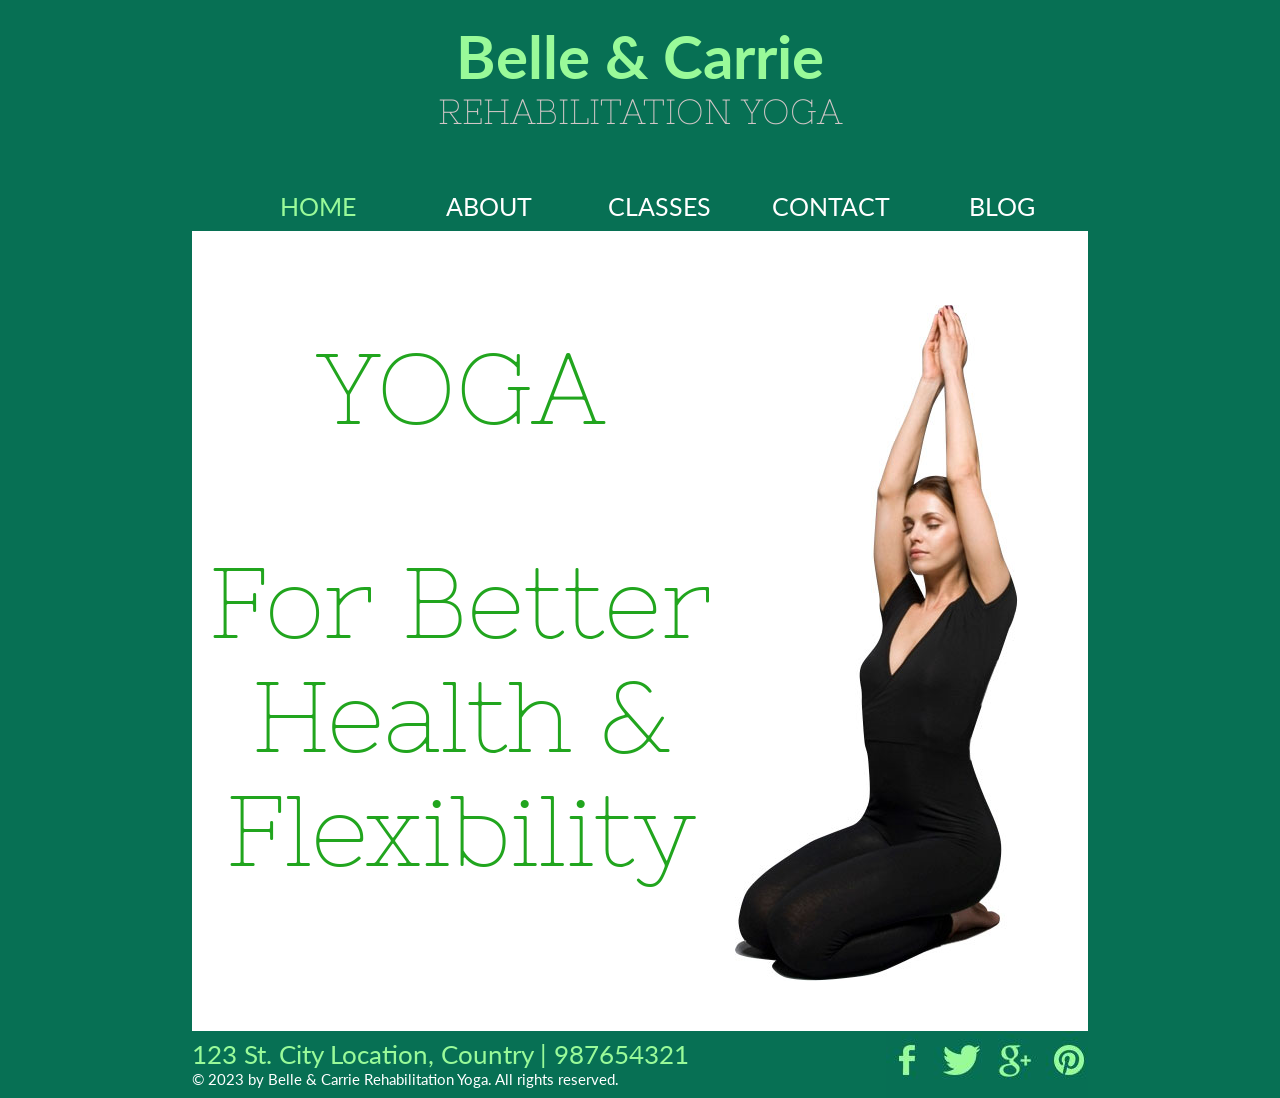
<file: index.html>
<!DOCTYPE html>
<html lang="en">
<head>
    <meta charset="UTF-8">
    <meta name="viewport" content="width=device-width, initial-scale=1.0">
    <title>Rehabilitation Yoga Website</title>
    <link rel="stylesheet" href="style.css">
<link rel="preconnect" href="https://fonts.googleapis.com">
<link rel="preconnect" href="https://fonts.gstatic.com" crossorigin>
<link href="https://fonts.googleapis.com/css2?family=Lato:ital,wght@0,100;0,300;0,400;0,700;0,900;1,100;1,300;1,400;1,700;1,900&display=swap" rel="stylesheet">    
<link rel="preconnect" href="https://fonts.googleapis.com">
<link rel="preconnect" href="https://fonts.gstatic.com" crossorigin>
<link href="https://fonts.googleapis.com/css2?family=Nixie+One&display=swap" rel="stylesheet">
</head>

<body>
 <div class="container">
    <h1>Belle & Carrie</h1>
    <h2>REHABILITATION YOGA</h2>
    <ul class="nav_bar">
        <li><a id="current" href="index.html">HOME</a></li>
        <li><a href="about.html">ABOUT</a></li>
        <li class="dropdown"><a href="classes.html">CLASSES</a>
           <ul>
             <li class="dropdown_item"><a href="instructors.html">INSTRUCTORS</a></li>
           </ul>
        </li>
        <li><a href="contact.html">CONTACT</a></li>
        <li><a href="blog.html">BLOG</a></li>
    </ul>
    

    <div class="main_img">
        <div class="tagline">
        <p id="yoga">YOGA</p>
        <p id="sub_head">For Better Health & Flexibility</p>
        </div>
        
        <div class="image">
        <img src="images/lady-in-yoga.jpg" alt="person in yoga position">
        </div>
    </div>

    <div class="footer">
        <div class="ending">
        <p id="address">123 St. City Location, Country | 987654321</p>
        <p id="copyright">© 2023 by Belle & Carrie Rehabilitation Yoga. All rights reserved.</p>
        </div>
        <img src="./images/connect.JPG" alt="logos to connect">
    </div>
 </div>
</body>
</html>
</file>
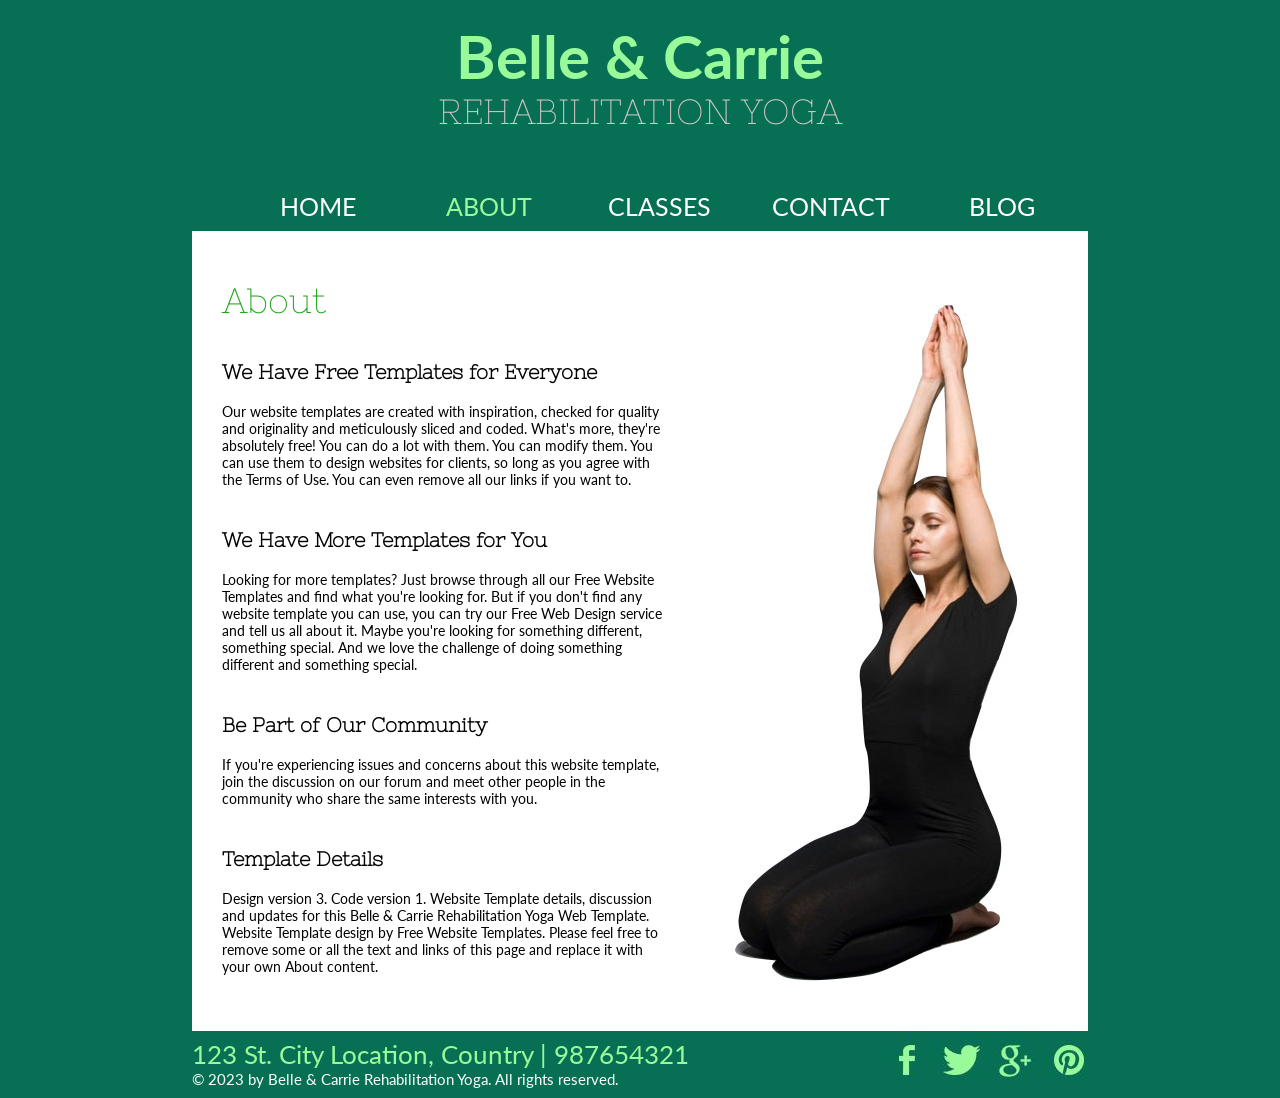
<file: about.html>
<!DOCTYPE html>
<html lang="en">
<head>
    <meta charset="UTF-8">
    <meta name="viewport" content="width=device-width, initial-scale=1.0">
    <title>Rehabilitation Yoga Website</title>
    <link rel="stylesheet" href="style.css">
<link rel="preconnect" href="https://fonts.googleapis.com">
<link rel="preconnect" href="https://fonts.gstatic.com" crossorigin>
<link href="https://fonts.googleapis.com/css2?family=Lato:ital,wght@0,100;0,300;0,400;0,700;0,900;1,100;1,300;1,400;1,700;1,900&display=swap" rel="stylesheet">    
<link rel="preconnect" href="https://fonts.googleapis.com">
<link rel="preconnect" href="https://fonts.gstatic.com" crossorigin>
<link href="https://fonts.googleapis.com/css2?family=Nixie+One&display=swap" rel="stylesheet">
</head>

<body>
 <div class="container">
    <h1>Belle & Carrie</h1>
    <h2>REHABILITATION YOGA</h2>
    <ul class="nav_bar">
        <li><a href="index.html">HOME</a></li>
        <li><a id="current" href="about.html">ABOUT</a></li>
        <li class="dropdown"><a href="classes.html">CLASSES</a>
           <ul>
             <li class="dropdown_item"><a href="instructors.html">INSTRUCTORS</a></li>
           </ul>
        </li>
        <li><a href="contact.html">CONTACT</a></li>
        <li><a href="blog.html">BLOG</a></li>
    </ul>
    

    <div class="main_img">
      <div class="title">
        <h2>About</h2>

        <h3>We Have Free Templates for Everyone</h3>
        <p>Our website templates are created with inspiration, checked for quality and originality and meticulously sliced and coded. What's more, they're absolutely free! You can do a lot with them. You can modify them. You can use them to design websites for clients, so long as you agree with the Terms of Use. You can even remove all our links if you want to.</p>

        <h3>We Have More Templates for You</h3>
        <p>Looking for more templates? Just browse through all our Free Website Templates and find what you're looking for. But if you don't find any website template you can use, you can try our Free Web Design service and tell us all about it. Maybe you're looking for something different, something special. And we love the challenge of doing something different and something special.</p>

        <h3>Be Part of Our Community</h3>
        <p>If you're experiencing issues and concerns about this website template, join the discussion on our forum and meet other people in the community who share the same interests with you.</p>

        <h3>Template Details</h3>
        <p>Design version 3. Code version 1. Website Template details, discussion and updates for this Belle & Carrie Rehabilitation Yoga Web Template. Website Template design by Free Website Templates. Please feel free to remove some or all the text and links of this page and replace it with your own About content.</p>
      </div>
        
        <div class="image">
         <img src="images/lady-in-yoga.jpg" alt="person in yoga position">
        </div>
    </div>

    <div class="footer">
        <div class="ending">
        <p id="address">123 St. City Location, Country | 987654321</p>
        <p id="copyright">© 2023 by Belle & Carrie Rehabilitation Yoga. All rights reserved.</p>
        </div>
        <img src="./images/connect.JPG" alt="logos to connect">
    </div>
 </div>
</body>
</html>
</file>
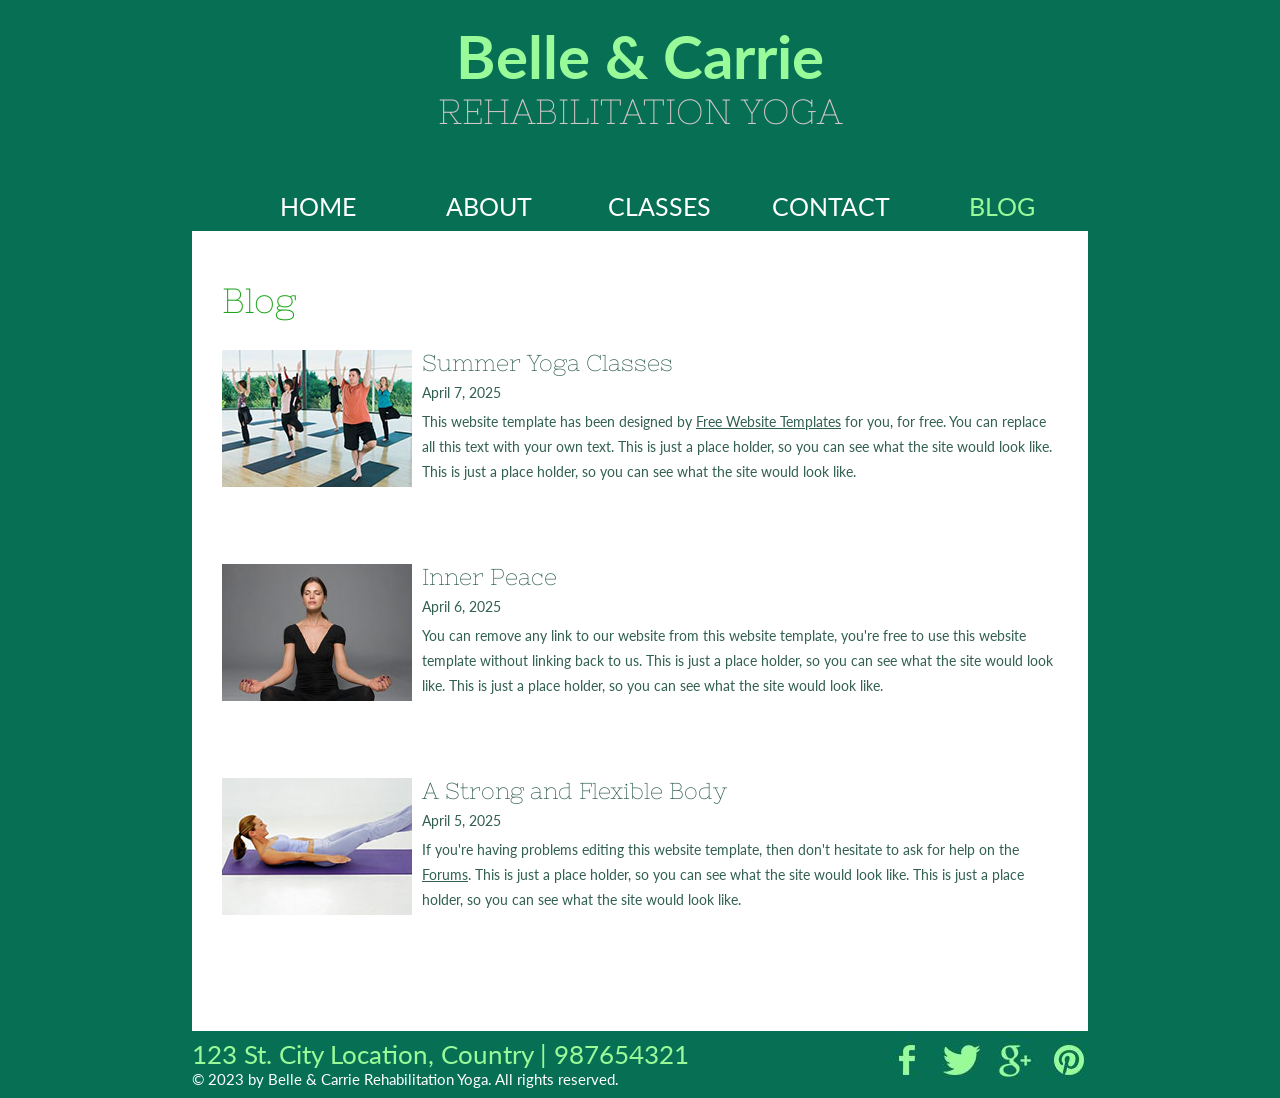
<file: blog.html>
<!DOCTYPE html>
<html lang="en">
<head>
    <meta charset="UTF-8">
    <meta name="viewport" content="width=device-width, initial-scale=1.0">
    <title>Rehabilitation Yoga Website</title>
    <link rel="stylesheet" href="style.css">
<link rel="preconnect" href="https://fonts.googleapis.com">
<link rel="preconnect" href="https://fonts.gstatic.com" crossorigin>
<link href="https://fonts.googleapis.com/css2?family=Lato:ital,wght@0,100;0,300;0,400;0,700;0,900;1,100;1,300;1,400;1,700;1,900&display=swap" rel="stylesheet">    
<link rel="preconnect" href="https://fonts.googleapis.com">
<link rel="preconnect" href="https://fonts.gstatic.com" crossorigin>
<link href="https://fonts.googleapis.com/css2?family=Nixie+One&display=swap" rel="stylesheet">
</head>

<body>
 <div class="container">
    <h1>Belle & Carrie</h1>
    <h2>REHABILITATION YOGA</h2>
    <ul class="nav_bar">
        <li><a href="index.html">HOME</a></li>
        <li><a href="about.html">ABOUT</a></li>
        <li class="dropdown"><a href="classes.html">CLASSES</a>
           <ul>
             <li class="dropdown_item"><a href="instructors.html">INSTRUCTORS</a></li>
           </ul>
        </li>
        <li><a href="contact.html">CONTACT</a></li>
        <li><a id="current" href="blog.html">BLOG</a></li>
    </ul>
    

    <div class="main_img">
        <div class="title" id="blog">
          <h2>Blog</h2></div>

          <div class="blog_content" id="blog_one">
            <img id="blog_image" src="images/group-yoga.jpg" alt="group_yoga">
                <p id="blog_head"><a href="blog_details.html">Summer Yoga Classes</a></p>
                <p id="blog_date">April 7, 2025</p>
                <p id="blog_text">This website template has been designed by <a href="https://freewebsitetemplates.com/">Free Website Templates</a> for you, for free. You can replace all this text with your own text. This is just a place holder, so you can see what the site would look like. This is just a place holder, so you can see what the site would look like.</p>
          </div>

          <div class="blog_content" id="blog_two">
            <img id="blog_image" src="images/yoga-concentrating.jpg" alt="yoga_concentrating">
                <p id="blog_head"><a href="blog_details.html">Inner Peace</a></p>
                <p id="blog_date">April 6, 2025</p>
                <p id="blog_text">You can remove any link to our website from this website template, you're free to use this website template without linking back to us. This is just a place holder, so you can see what the site would look like. This is just a place holder, so you can see what the site would look like.</p>
          
          </div>

          <div class="blog_content" id="blog_three">
            <img id="blog_image" src="images/lying-yoga.jpg" alt="lying_yoga">
            
                <p id="blog_head"><a href="blog_details.html">A Strong and Flexible Body</a></p>
                <p id="blog_date">April 5, 2025</p>
                <p id="blog_text">If you're having problems editing this website template, then don't hesitate to ask for help on the <a href="https://freewebsitetemplates.com/forums/">Forums</a>. This is just a place holder, so you can see what the site would look like. This is just a place holder, so you can see what the site would look like.</p>
           
          </div>
     </div> <!-- main_img -->

    <div class="footer">
        <div class="ending">
        <p id="address">123 St. City Location, Country | 987654321</p>
        <p id="copyright">© 2023 by Belle & Carrie Rehabilitation Yoga. All rights reserved.</p>
        </div> <!-- ending -->
        <img src="./images/connect.JPG" alt="logos to connect">
    </div> <!-- footer -->
 </div> <!-- container -->
</body>
</html>
</file>
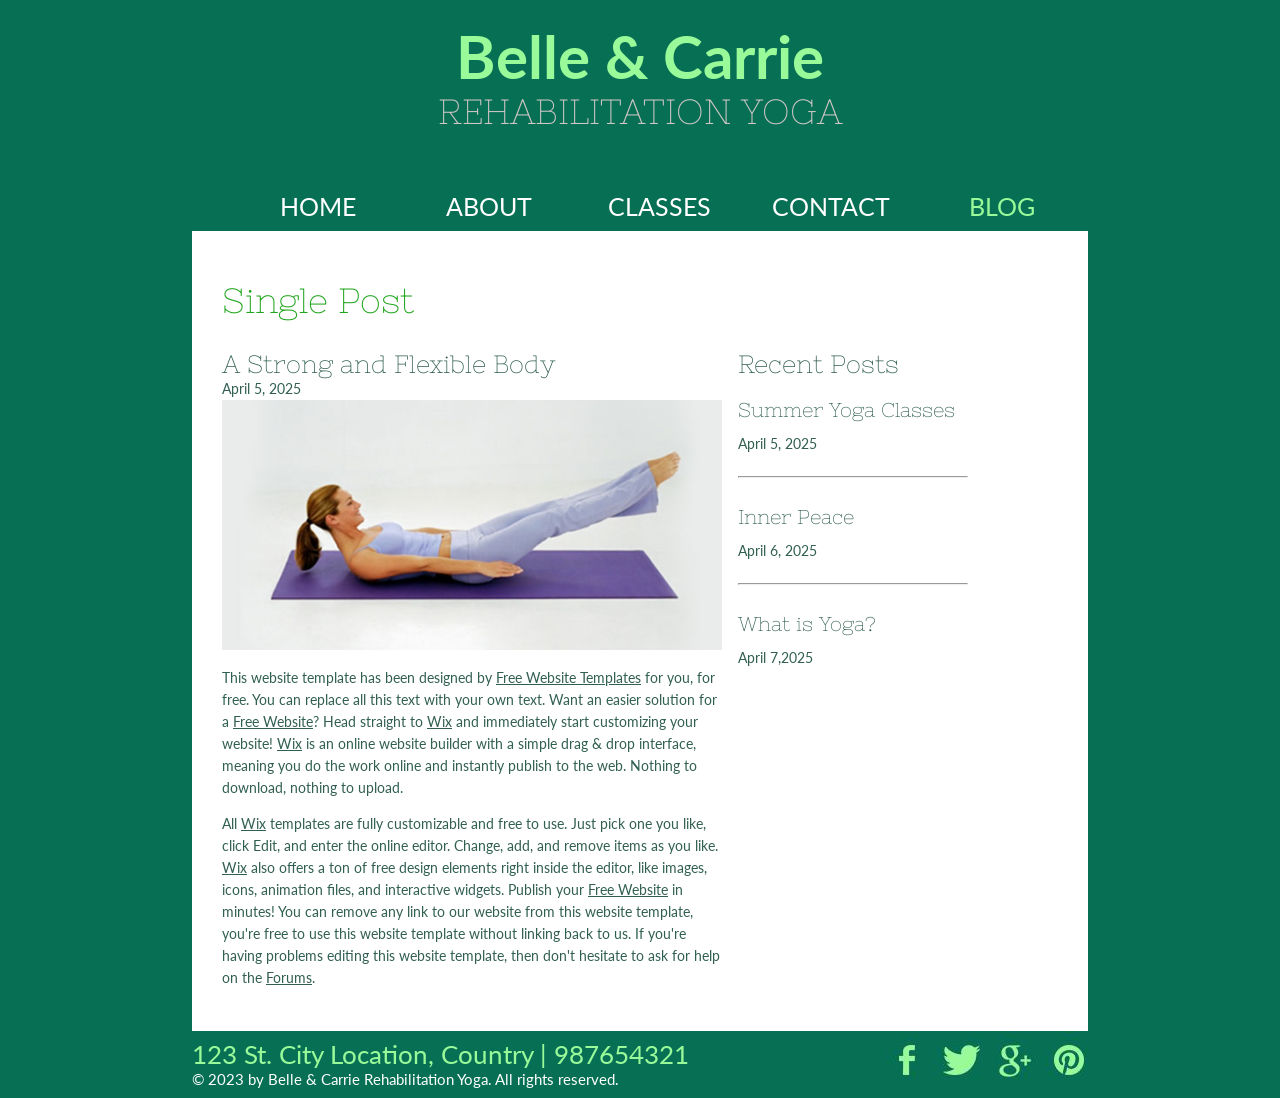
<file: blog_details.html>
<!DOCTYPE html>
<html lang="en">
<head>
    <meta charset="UTF-8">
    <meta name="viewport" content="width=device-width, initial-scale=1.0">
    <title>Rehabilitation Yoga Website</title>
    <link rel="stylesheet" href="style.css">
<link rel="preconnect" href="https://fonts.googleapis.com">
<link rel="preconnect" href="https://fonts.gstatic.com" crossorigin>
<link href="https://fonts.googleapis.com/css2?family=Lato:ital,wght@0,100;0,300;0,400;0,700;0,900;1,100;1,300;1,400;1,700;1,900&display=swap" rel="stylesheet">    
<link rel="preconnect" href="https://fonts.googleapis.com">
<link rel="preconnect" href="https://fonts.gstatic.com" crossorigin>
<link href="https://fonts.googleapis.com/css2?family=Nixie+One&display=swap" rel="stylesheet">
</head>

<body>
 <div class="container">
    <h1>Belle & Carrie</h1>
    <h2>REHABILITATION YOGA</h2>
    <ul class="nav_bar">
        <li><a href="index.html">HOME</a></li>
        <li><a href="about.html">ABOUT</a></li>
        <li class="dropdown"><a href="classes.html">CLASSES</a>
           <ul>
             <li class="dropdown_item"><a href="instructors.html">INSTRUCTORS</a></li>
           </ul>
        </li>
        <li><a href="contact.html">CONTACT</a></li>
        <li><a id="current" href="blog.html">BLOG</a></li>
    </ul>
    

    <div class="main_img">
        <div class="title" id="blog">
          <h2>Single Post</h2>
        </div>

        <div class="description">
            <div class="article">
                <h3>A Strong and Flexible Body</h3>
                <p id="blog_date">April 5, 2025</p>
                <img src="images/lying-yoga2.jpg" alt="lying_yoga">
                <p>This website template has been designed by <a href="https://freewebsitetemplates.com/">Free Website Templates</a> for you, for free. You can replace all this text with your own text. Want an easier solution for a <a href="https://freewebsitetemplates.com/link/free-website/">Free Website</a>? Head straight to <a href="https://freewebsitetemplates.com/link/wix/">Wix</a> and immediately start customizing your website! <a href="https://freewebsitetemplates.com/link/wix/">Wix</a> is an online website builder with a simple drag & drop interface, meaning you do the work online and instantly publish to the web. Nothing to download, nothing to upload.</p>
                <p>All <a href="https://freewebsitetemplates.com/link/wix/">Wix</a> templates are fully customizable and free to use. Just pick one you like, click Edit, and enter the online editor. Change, add, and remove items as you like. <a href="https://freewebsitetemplates.com/link/wix/">Wix</a> also offers a ton of free design elements right inside the editor, like images, icons, animation files, and interactive widgets. Publish your <a href="https://freewebsitetemplates.com/link/wix/">Free Website</a> in minutes! You can remove any link to our website from this website template, you're free to use this website template without linking back to us. If you're having problems editing this website template, then don't hesitate to ask for help on the <a href="https://freewebsitetemplates.com/forums/">Forums</a>.</p>
            </div>

            <div class="sidebar">
                <h3>Recent Posts</h3>
                <ul>
                    <li>
                        <h4>Summer Yoga Classes</h4>
                        <p>April 5, 2025</p>
                    </li><hr>
                    <li>
                        <h4>Inner Peace</h4>
                        <p>April 6, 2025</p>
                    </li><hr>
                    <li>
                        <h4>What is Yoga?</h4>
                        <p>April 7,2025</p>
                    </li>
                </ul>
            </div> <!-- sidebar -->
        </div>  <!-- des -->
    </div>  <!-- main_img -->    
        

    <div class="footer">
        <div class="ending">
        <p id="address">123 St. City Location, Country | 987654321</p>
        <p id="copyright">© 2023 by Belle & Carrie Rehabilitation Yoga. All rights reserved.</p>
        </div>
        <img src="./images/connect.JPG" alt="logos to connect">
    </div>
 </div>
</body>
</html>
</file>
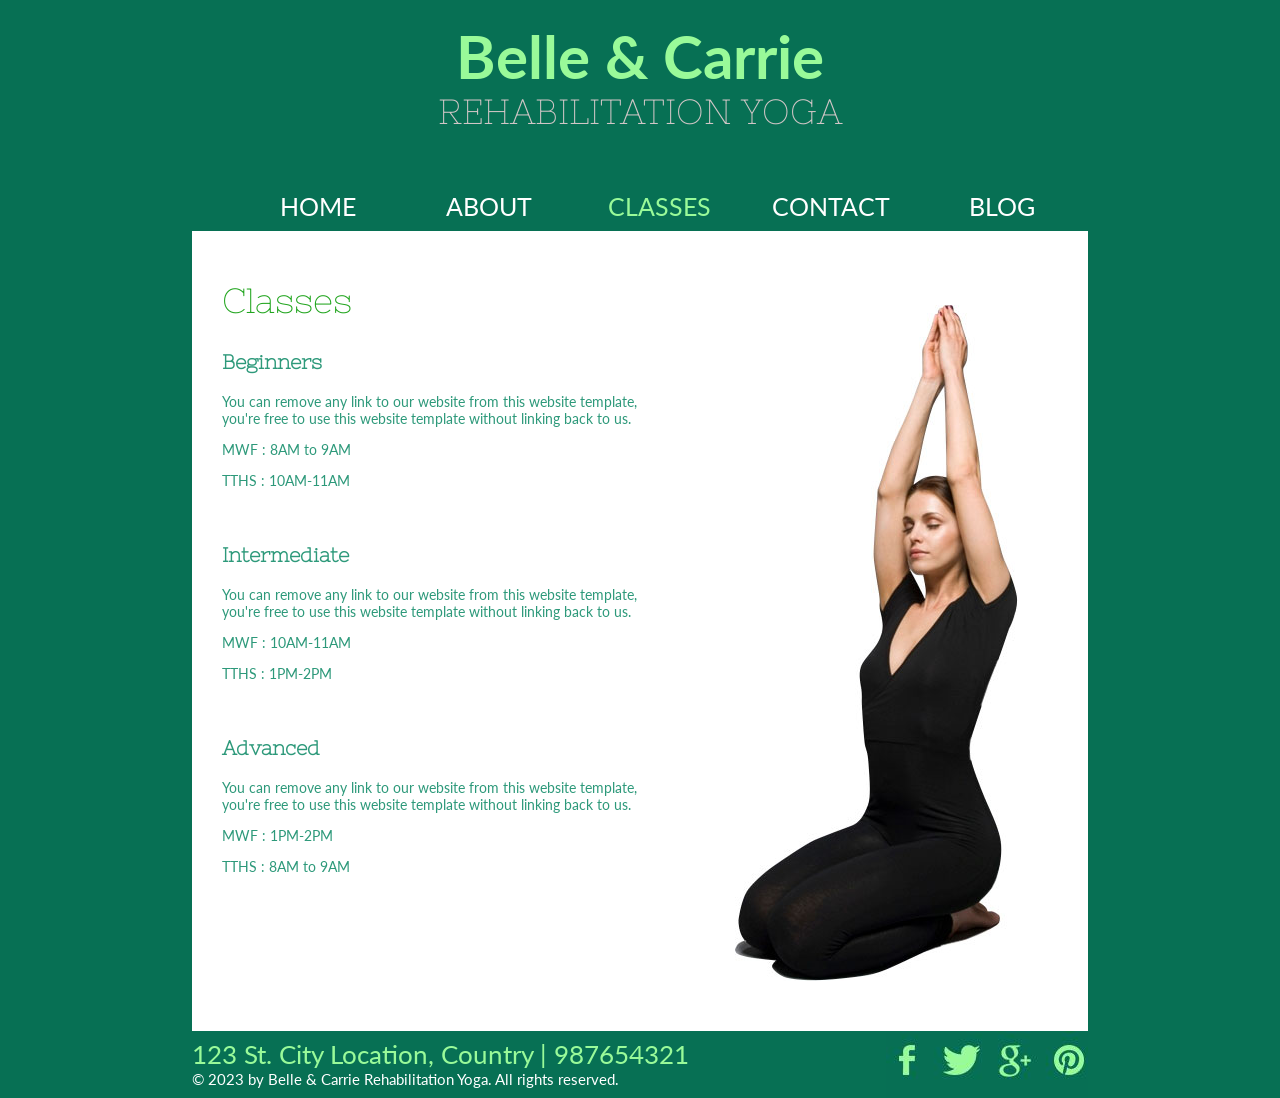
<file: classes.html>
<!DOCTYPE html>
<html lang="en">
<head>
    <meta charset="UTF-8">
    <meta name="viewport" content="width=device-width, initial-scale=1.0">
    <title>Rehabilitation Yoga Website</title>
    <link rel="stylesheet" href="style.css">
<link rel="preconnect" href="https://fonts.googleapis.com">
<link rel="preconnect" href="https://fonts.gstatic.com" crossorigin>
<link href="https://fonts.googleapis.com/css2?family=Lato:ital,wght@0,100;0,300;0,400;0,700;0,900;1,100;1,300;1,400;1,700;1,900&display=swap" rel="stylesheet">    
<link rel="preconnect" href="https://fonts.googleapis.com">
<link rel="preconnect" href="https://fonts.gstatic.com" crossorigin>
<link href="https://fonts.googleapis.com/css2?family=Nixie+One&display=swap" rel="stylesheet">
</head>

<body>
 <div class="container">
    <h1>Belle & Carrie</h1>
    <h2>REHABILITATION YOGA</h2>
    <ul class="nav_bar">
        <li><a href="index.html">HOME</a></li>
        <li><a href="about.html">ABOUT</a></li>
        <li class="dropdown"><a id="current" href="classes.html">CLASSES</a>
           <ul>
             <li class="dropdown_item"><a href="instructors.html">INSTRUCTORS</a></li>
           </ul>
        </li>
        <li><a href="contact.html">CONTACT</a></li>
        <li><a href="blog.html">BLOG</a></li>
    </ul>
    

    <div class="main_img">
      <div class="title">
        <h2>Classes</h2>

        <div class="section">
            <h3>Beginners</h3>
            <p>You can remove any link to our website from this website template, you're free to use this website template without linking back to us.</p>
            <p>MWF : 8AM to 9AM</p>
            <p>TTHS : 10AM-11AM</p>
        </div>
        
        <div class="section">
            <h3>Intermediate</h3>
            <p>You can remove any link to our website from this website template, you're free to use this website template without linking back to us.</p>
            <p>MWF : 10AM-11AM</p>
            <p>TTHS : 1PM-2PM</p>
        </div>

        <div class="section">        
            <h3>Advanced</h3>
            <p>You can remove any link to our website from this website template, you're free to use this website template without linking back to us.</p>
            <p>MWF : 1PM-2PM</p>
            <p>TTHS : 8AM to 9AM</p>
        </div>

      </div>
        
        <div class="image">
         <img src="images/lady-in-yoga.jpg" alt="person in yoga position">
        </div>
    </div>

    <div class="footer">
        <div class="ending">
        <p id="address">123 St. City Location, Country | 987654321</p>
        <p id="copyright">© 2023 by Belle & Carrie Rehabilitation Yoga. All rights reserved.</p>
        </div>
        <img src="./images/connect.JPG" alt="logos to connect">
    </div>
 </div>
</body>
</html>
</file>
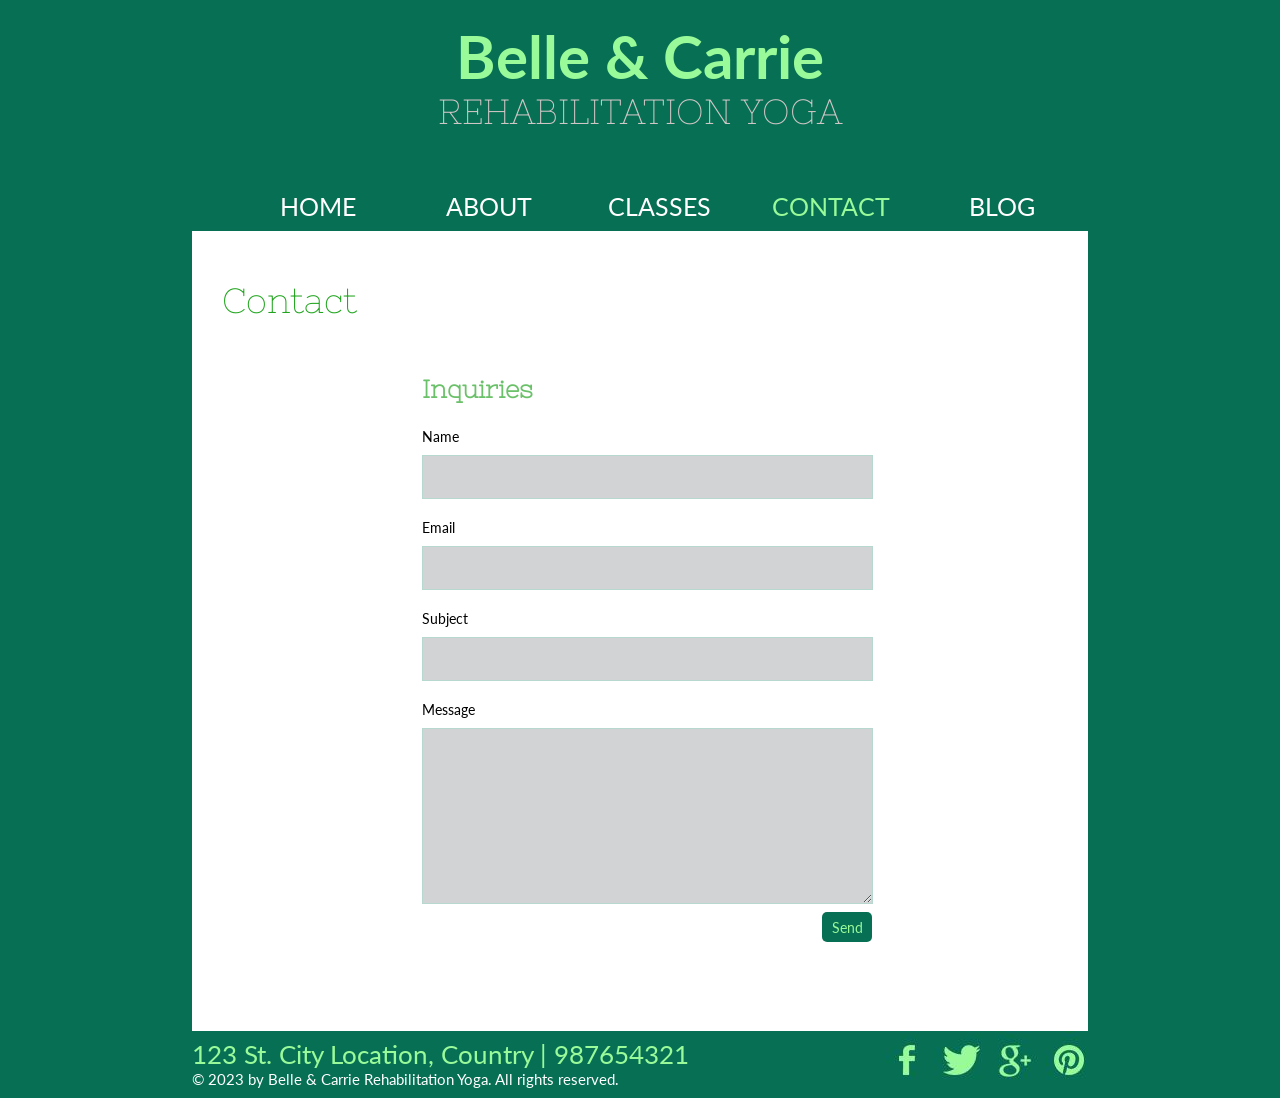
<file: contact.html>
<!DOCTYPE html>
<html lang="en">
<head>
    <meta charset="UTF-8">
    <meta name="viewport" content="width=device-width, initial-scale=1.0">
    <title>Rehabilitation Yoga Website</title>
    <link rel="stylesheet" href="style.css">
<link rel="preconnect" href="https://fonts.googleapis.com">
<link rel="preconnect" href="https://fonts.gstatic.com" crossorigin>
<link href="https://fonts.googleapis.com/css2?family=Lato:ital,wght@0,100;0,300;0,400;0,700;0,900;1,100;1,300;1,400;1,700;1,900&display=swap" rel="stylesheet">    
<link rel="preconnect" href="https://fonts.googleapis.com">
<link rel="preconnect" href="https://fonts.gstatic.com" crossorigin>
<link href="https://fonts.googleapis.com/css2?family=Nixie+One&display=swap" rel="stylesheet">
</head>

<body>
 <div class="container">
    <h1>Belle & Carrie</h1>
    <h2>REHABILITATION YOGA</h2>
    <ul class="nav_bar">
        <li><a href="index.html">HOME</a></li>
        <li><a href="about.html">ABOUT</a></li>
        <li class="dropdown"><a href="classes.html">CLASSES</a>
           <ul>
             <li class="dropdown_item"><a href="instructors.html">INSTRUCTORS</a></li>
           </ul>
        </li>
        <li><a id="current" href="contact.html">CONTACT</a></li>
        <li><a href="blog.html">BLOG</a></li>
    </ul>
    

    <div class="main_img">
        <div class="title" style="width:500px">
          <h2>Contact</h2>

          <div class="form">
            <h3>Inquiries</h3>
            <form action="index.html">
              <label for="name">Name</label><br>
              <input type="text" id="name" name="name"><br>
              <label for="email">Email</label><br>
              <input type="text" id="email" name="email"><br>
              <label for="subject">Subject</label><br>
              <input type="text" id="subject" name="subject"><br>
              <label for="message">Message</label><br>
              <textarea id="message" name="message" cols="30" rows="10"></textarea><br>
              <input type="submit" id="send" value="Send">
            </form>
          </div>
        </div>
    </div>

    <div class="footer">
        <div class="ending">
        <p id="address">123 St. City Location, Country | 987654321</p>
        <p id="copyright">© 2023 by Belle & Carrie Rehabilitation Yoga. All rights reserved.</p>
        </div>
        <img src="./images/connect.JPG" alt="logos to connect">
    </div>
 </div>
</body>
</html>
</file>
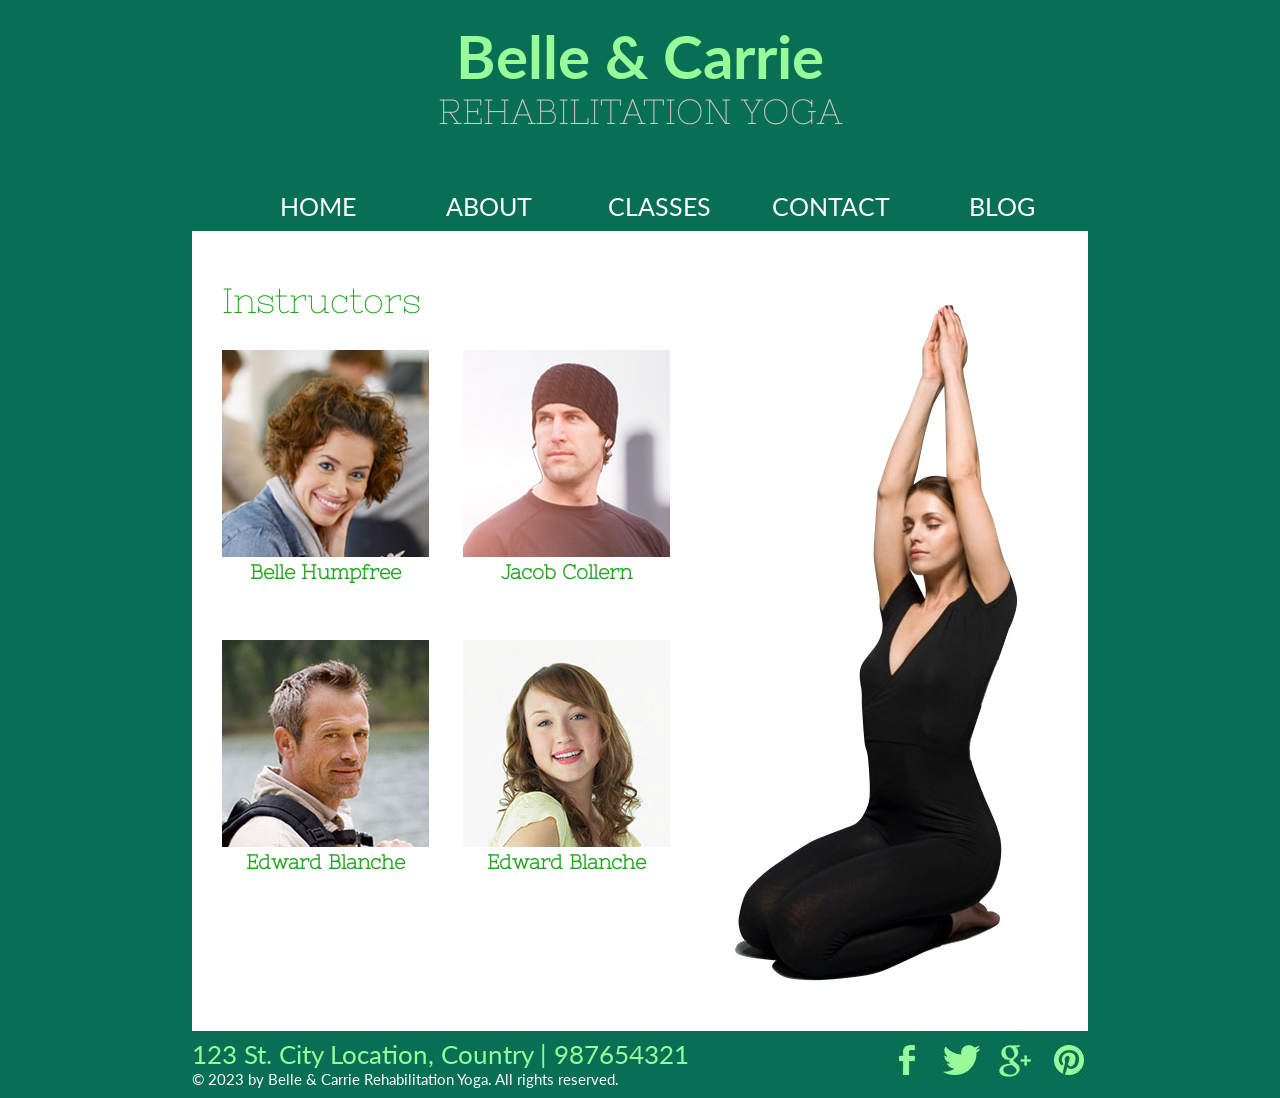
<file: instructors.html>
<!DOCTYPE html>
<html lang="en">
<head>
    <meta charset="UTF-8">
    <meta name="viewport" content="width=device-width, initial-scale=1.0">
    <title>Rehabilitation Yoga Website</title>
    <link rel="stylesheet" href="style.css">
<link rel="preconnect" href="https://fonts.googleapis.com">
<link rel="preconnect" href="https://fonts.gstatic.com" crossorigin>
<link href="https://fonts.googleapis.com/css2?family=Lato:ital,wght@0,100;0,300;0,400;0,700;0,900;1,100;1,300;1,400;1,700;1,900&display=swap" rel="stylesheet">    
<link rel="preconnect" href="https://fonts.googleapis.com">
<link rel="preconnect" href="https://fonts.gstatic.com" crossorigin>
<link href="https://fonts.googleapis.com/css2?family=Nixie+One&display=swap" rel="stylesheet">
</head>

<body>
 <div class="container">
    <h1>Belle & Carrie</h1>
    <h2>REHABILITATION YOGA</h2>
    <ul class="nav_bar">
        <li><a href="index.html">HOME</a></li>
        <li><a href="about.html">ABOUT</a></li>
        <li class="dropdown"><a href="classes.html">CLASSES</a>
           <ul>
             <li class="dropdown_item"><a id="current" href="instructors.html">INSTRUCTORS</a></li>
           </ul>
        </li>
        <li><a href="contact.html">CONTACT</a></li>
        <li><a href="blog.html">BLOG</a></li>
    </ul>
    

    <div class="main_img">
      <div class="title">
        <h2>Instructors</h2>

        <div class="instructor_info" id="set_one">
            <div class="photo1"><img src="images/instructor1.jpg" alt="instructor 1 photo">
            <p><b>Belle Humpfree</b></p></div>
       
            <div class="photo2"><img src="images/instructor2.jpg" alt="instructor 2 photo">
            <p><b>Jacob Collern</b></p></div>
        </div>

        <div class="instructor_info" id="set_two">
            <div class="photo1"><img src="images/instructor3.jpg" alt="instructor 3 photo">
            <p><b>Edward Blanche</b></p></div>
        
            <div class="photo2"><img src="images/instructor4.jpg" alt="instructor 4 photo">
            <p><b>Edward Blanche</b></p></div>
        </div>

      </div>
        
        <div class="image">
         <img src="images/lady-in-yoga.jpg" alt="person in yoga position">
        </div>
    </div>

    <div class="footer">
        <div class="ending">
        <p id="address">123 St. City Location, Country | 987654321</p>
        <p id="copyright">© 2023 by Belle & Carrie Rehabilitation Yoga. All rights reserved.</p>
        </div>
        <img src="./images/connect.JPG" alt="logos to connect">
    </div>
 </div>
</body>
</html>
</file>
<file: style.css>
body{
    background-color: #077054;
    margin: 0;
    padding: 0;
    font-family: "Lato", sans-serif;
    font-weight: 400;
    font-style: normal;
    font-size: 14px;
}

.container{
    margin-left: 15%;
    margin-right: 15%;
    display: block;
}

h1, h2{
    text-align: center;
    margin: 0;
}

h1{
    color: #99fa99;
    font-size: 60px;
    margin-top: 20px;
}

h2 {
    color: rgb(209, 198, 198);
    font-size: 35px;
    font-family: "Nixie One", system-ui;
    font-weight: 400;
    font-style: normal;
}

.nav_bar{
    color: white;
    list-style-type: none;
    display: grid;
    margin-top: 60px;
    margin-bottom: 10px; 
    grid-template-columns: 20% 20% 20% 20% 20%; 
    text-align: center;
    font-size: 25px;    
}

.nav_bar a{
    text-decoration: none;
    color: white;
}

#current{
    color: #99fa99;
}

.nav_bar a:hover{
    color: rgb(211, 141, 211);
}


.dropdown{
    position: relative;
}

.dropdown_item{
    position: absolute;
    list-style-type: none;
    background-color: #077054;
    text-align: center;
    display: none;  
    padding: 10px 15px; 
    left: 0; 
}
   
.dropdown:hover .dropdown_item{
    display: block;
}


.main_img{
    background-color: white;
    height: 800px;
    margin-top: 0;
}

.tagline{
    color: #21a51e;
    font-size: 100px;                   
    text-align: center;
    font-family: "Nixie One", system-ui;
    font-weight: normal;
    font-style: normal;
    width:60%;
    margin-left: 0;
    float: left;
}

.yoga{
    text-align: center;
}

.image{
    float: right;
    margin: 74px 70px 46px 0;
    display: block;
    width: auto;
    max-width: 100%;
    width: auto;
} 

.ending{
    float: left;
    display: inline-block;
}

#address{
    color: #99fa99;
    font-size: 26px;
    margin-top: 0;
    margin-bottom: 0;
    padding-top: 7px; 
}
 
#copyright{
    color: white;
    font-size: 15px;
    margin-top: 0;
    margin-bottom: 0;
}

.footer>img{
    float: right;
    display: inline-block;
}


/* about page */

.title{
    color: #21a51e;          
    text-align: left;
    font-family: "Nixie One", system-ui;
    font-weight: normal;
    font-style: normal;
    width:50%;
    margin-top: 50px;
    margin-left: 30px;
    float: left;
}

.title>h2{
    color: #21a51e;
    text-align: left;
    margin-bottom: 30px;
}

.title>h3{
    color: black;
    font-size: 20px;
    margin-top: 40px;
}

.title>p{
  font-family: "Lato", sans-serif;
  font-weight: 400;
  font-style: normal;
  font-size: 14px;
  color: black;
}

/* classes page */

.section{
    color: #2d997a;
    padding: 0 0 20px 0; 
    font-family: "Lato", sans-serif;
    font-weight: 400;
    font-style: normal;
    font-size: 14px;
}

.section h3{
    font-family: "Nixie One", system-ui;
    font-weight: bold;
    font-style: normal;
    font-size: 20px;
}

/* instructor page */

.instructor_info{
    margin: 10px 0 40px 0;  
    text-align: center;
    height:250px;
}
 

div.photo1{
    float: left;
} 

div.photo2{
    float: right;
}

.instructor_info p{
    margin: 0;
    font-size: 20px;
}


/*contact page*/


.form{
    width: 450px;
    margin: 25px auto 0;
    padding: 0 200px

}

.form h3{
    font-size: 25px;
    color:#56b955e1;
    padding: 25px 0 0;

}

.form label{
    font-family:"Lato", sans-serif;
    font-weight:400;
    font-style:normal;
    font-size:14px;
    color:black;
    /* margin-bottom: 15px; */
    /* display: block; */
    padding:15px 0 10px; 
}

.form input{
    background-color: #d1d3d4;
    border:1px solid #b6d8cf;
    color:#315f52;
    /* display: block; */
    font-family:"Lato", sans-serif;
    font-weight:400;
    font-style:normal;
    font-size:14px;
    height: 40px;
    width:445px;
    margin: 10px 0 20px 0;
}

textarea{
    background-color: #d1d3d4;
    border:1px solid #b6d8cf;
    color:#315f52;
    font-family:"Lato", sans-serif;
    font-weight:400;
    font-style:normal;
    font-size:14px;
    width:445px;
    margin: 10px 0 5px 0;
} 

.form #send{
    background-color: #077054;
    color:#99fa99;
    border: none;
    border-radius:5px;
    height:30px;
    width:50px;
    float: right;
    margin: 0;
}

/* blog page */

.title#blog{
    color: #21a51e;          
    text-align: left;
    font-family: "Nixie One", system-ui;
    font-weight: normal;
    font-style: normal;
    width:90%;
    margin-top: 50px;
    margin-left: 30px;
    margin-right: 30px;
    float: left;
}

.blog_content{
    margin: 0 30px 80px 30px;
    color: #315f52;
}

.blog_content img{
    float:left;
    margin-right: 10px;
}

.blog_content #blog_head{
    margin-top: 0;
}

.blog_content p{
    margin: 8px 0;
}

.blog_content #blog_head a{
    font-family: "Nixie One", system-ui;
    font-weight: normal;
    font-style: normal;
    font-size: 23px;
    text-decoration: none;
    color: #315f52;
}

#blog_head a:hover{
    text-decoration: underline;
}

#blog_text{
    line-height: 25px;
}

#blog_text a{
    color: #315f52;
}

#blog_text a:hover{
    color: purple;
}

/* blog 1 page */

.description{
    height: 600pt;
    color: #315f52;
    margin-left: 30px;
    margin-right: 120px;
}

.article{
    width:500px;
    float:left;
}

.article h3{
    font-family: "Nixie One", system-ui;
    font-weight: normal;
    font-style: normal;
    font-size: 25px;
    margin:0;
}

#blog_date{
    margin: 0;
}

.article img{
    width: 500px;
    height: 250px;
}

.article p{
    line-height: 22px;
}

.article p a{
    color: #315f52;
}

.article p a:hover{
    color: purple;
}

.sidebar{
    /* width:35%; */
    width:230px;
    float:right;
    /* padding:0 0 0 50px; */
}

.sidebar h3,h4{
    font-family: "Nixie One", system-ui;
    font-weight: normal;
    font-style: normal;
    margin:0;
}

.sidebar h3{
    font-size: 25px;
}

.sidebar ul {
    list-style-type: none;
    padding:0; 
    margin:0;
}

.sidebar h4{
    font-size: 20px;
    padding: 20px 0 0 0;
}

.sidebar p{
    padding-bottom:10px;
}
</file>
